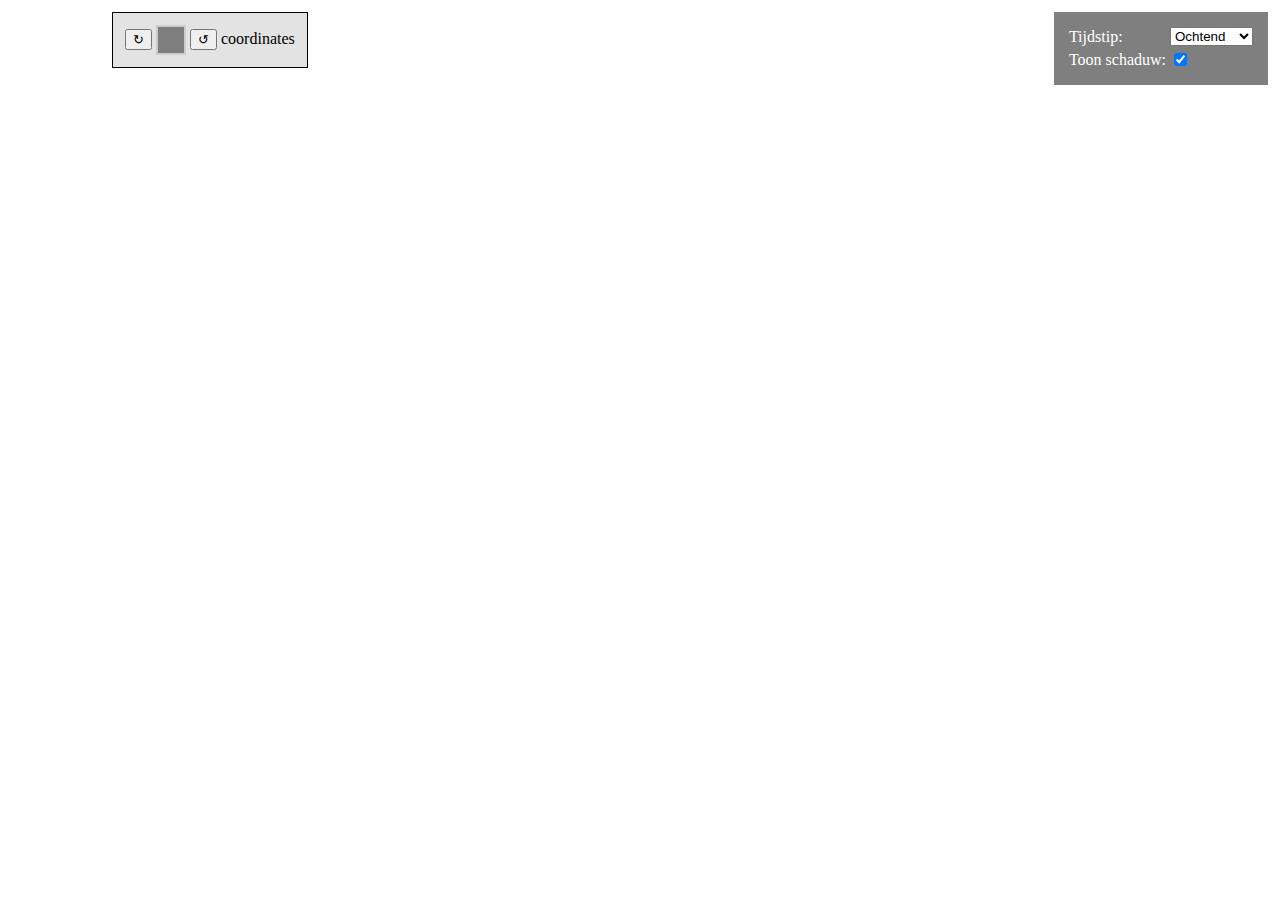
<file: index05_3D02Amsterdam.html>
<!DOCTYPE html>
<html>
<head>
<meta charset="utf-8">
<meta name="viewport" content="initial-scale=1,maximum-scale=1,user-scalable=no">
<title>3D environment settings - 4.0 beta 1</title>
<style>
  html, body {
    padding: 0;
    margin: 0;
  }

  #environmentDiv {
    position: absolute;
    top: 12px;
    right: 12px;
    padding: 12px;
    background-color: rgba(0, 0, 0, 0.5);
    color: white;
  }
    
    #buttonsDiv {
      position: absolute;
      top: 12px;
      left: 112px;
      padding: 12px;
      background-color: rgba(200, 200, 200, 0.5);
      border: 1px solid black;
    }
    
    #indicatorSpan {
      display: inline-block;
      vertical-align: middle;
      width: 30px;
      height: 30px;
      background-color: rgba(100, 100, 100, 0.8);
      border: 2px solid #ccc;
    }
</style>

<link rel="stylesheet" href="https://js.arcgis.com/4.0beta1/esri/css/esri.css">
<script src="https://js.arcgis.com/4.0beta1/"></script>

<script>
var map, view;

require([
  "esri/Map",
  "esri/views/SceneView",
  "esri/layers/SceneLayer",
  "esri/layers/ArcGISElevationLayer",
  "esri/layers/ArcGISTiledLayer",
  "dojo/dom",
  "dojo/on",
  "dojo/domReady!"
], function (Map, SceneView, SceneLayer,ArcGISElevationLayer,ArcGISTiledLayer, dom, on) {
  var sceneLayer;

  //Create map
  map = new Map();

  //Create SceneView
  view = new SceneView({
    container: "viewDiv",
    map: map,
    camera: {
      position:  [4.883742550749335, 52.3566826586383, 200],
      tilt: 62.030631052070376
    }
  });

   
    
  //Set the environment in SceneView
  view.environment = {
    lighting: {
      directShadows: true,
        date: new Date("Sun Mar 15 2015 09:00:00 GMT+0100 (CET)")
    }
  };

   var tiled = new ArcGISTiledLayer("http://tiles.arcgis.com/tiles/nSZVuSZjHpEZZbRo/arcgis/rest/services/Topo_WM_3D/MapServer");
   map.add(tiled);
    
    
    elevationLayer = new ArcGISElevationLayer({
            url: "http://ahn.arcgisonline.nl/arcgis/rest/services/Elevation_3D/Elevation_3D/ImageServer",
            visible: true
     });
    map.add(elevationLayer);

    //Create the SceneLayer and add to the map
  sceneLayer = new SceneLayer({
      url: "http://3d.arcgisonline.nl/arcgis/rest/services/Hosted/Amsterdam_3D/SceneServer/layers/0"
  });
  map.add(sceneLayer);
    
  //Register the events to controls
  on(dom.byId("timeOfDaySelect"), "change", updateTimeOfDay);
  on(dom.byId("directShadowsInput"), "change", updateDirectShadows);

  //Create the event's callback functions
  function updateTimeOfDay(ev) {
    var select = ev.target;
    var date = select.options[select.selectedIndex].value;

    view.environment.lighting.date = new Date(date);
  }
  function updateDirectShadows(ev) {
    view.environment.lighting.directShadows = !!ev.target.checked;
  }
    
     //Register events to control
      var rotateAntiClockwiseSpan = dom.byId("rotateAntiClockwiseSpan");
      var rotateClockwiseSpan = dom.byId("rotateClockwiseSpan");
      var indicatorSpan = dom.byId("indicatorSpan");
      on(rotateClockwiseSpan, "click", function() {
        rotateView(-1);
      });
      on(rotateAntiClockwiseSpan, "click", function() {
        rotateView(1);
      });
      on(indicatorSpan, "click", tiltView);

      //Watch the change on view.camera
      view.watch("camera", updateIndicator);

      //Create the event's callback functions
      function rotateView(direction) {
        var heading = view.camera.heading;

        // Set the heading of the view to the closest multiple of 90 degrees,
        // depending on the direction of rotation
        if (direction > 0) {
          heading = Math.floor((heading + 1e-3) / 90) * 90 + 90;
        } else {
          heading = Math.ceil((heading - 1e-3) / 90) * 90 - 90;
        }

        view.animateTo({
          heading: heading
        });
      }

      function tiltView() {
        // Get the camera tilt and add a small number for numerical inaccuracies
        var tilt = view.camera.tilt + 1e-3;

        // Switch between 3 levels of tilt
        if (tilt >= 80) {
          tilt = 0;
        } else if (tilt >= 40) {
          tilt = 80;
        } else {
          tilt = 40;
        }

        view.animateTo({
          tilt: tilt
        });
      }

      function updateIndicator(camera) {
        var tilt = camera.tilt;
        var heading = camera.heading;

        // Update the indicator to reflect the current tilt/heading using
        // css transforms.
        var transform = "rotateX(" + 0.8 * tilt +
          "deg) rotateY(0) rotateZ(" + -heading + "deg)";

        indicatorSpan.style["transform"] = transform;
        indicatorSpan.style["-webkit-transform"] = transform; //Solution for Safari
          
          var coordinatesLabel = dom.byId("coordinates");
          coordinatesLabel.innerHTML = "Heading:" + camera.heading +
              "<br/>Tilt: "+ camera.tilt+
              "<br/>Position (X)"+camera.position.x+ ", "+camera.position.x +") <br/>"+
              "Lat/Long "+camera.position.latitude +", "+camera.position.longitude;
      }
});
</script>
</head>

<body>
  <div id="viewDiv"></div>
    <div id="buttonsDiv">
    <button id="rotateAntiClockwiseSpan" title="Rotate 90°">↻</button>
    <button id="indicatorSpan"></button>
    <button id="rotateClockwiseSpan" title="Rotate 90°">↺</button>
    <label id="coordinates">coordinates</label>
  </div>
  <div id="environmentDiv">
    <table>
      <tr>
        <td>Tijdstip:</td>
        <td>
          <select id="timeOfDaySelect">
            <option value="Sun Mar 15 2015 09:00:00 GMT+0100 (CET)">Ochtend</option>
            <option value="Sun Mar 15 2015 12:00:00 GMT+0100 (CET)">Middag</option>
            <option value="Sun Mar 15 2015 16:00:00 GMT+0100 (CET)">Namiddag</option>
            <option value="Sun Mar 15 2015 18:00:00 GMT+0100 (CET)">Avond</option>
          </select>
        </td>
      </tr>
      <tr>
        <td>Toon schaduw:</td>
        <td><input id="directShadowsInput" type="checkbox" checked="yes"></td>
      </tr>
    </table>
  </div>
</body>
</html>
</file>
